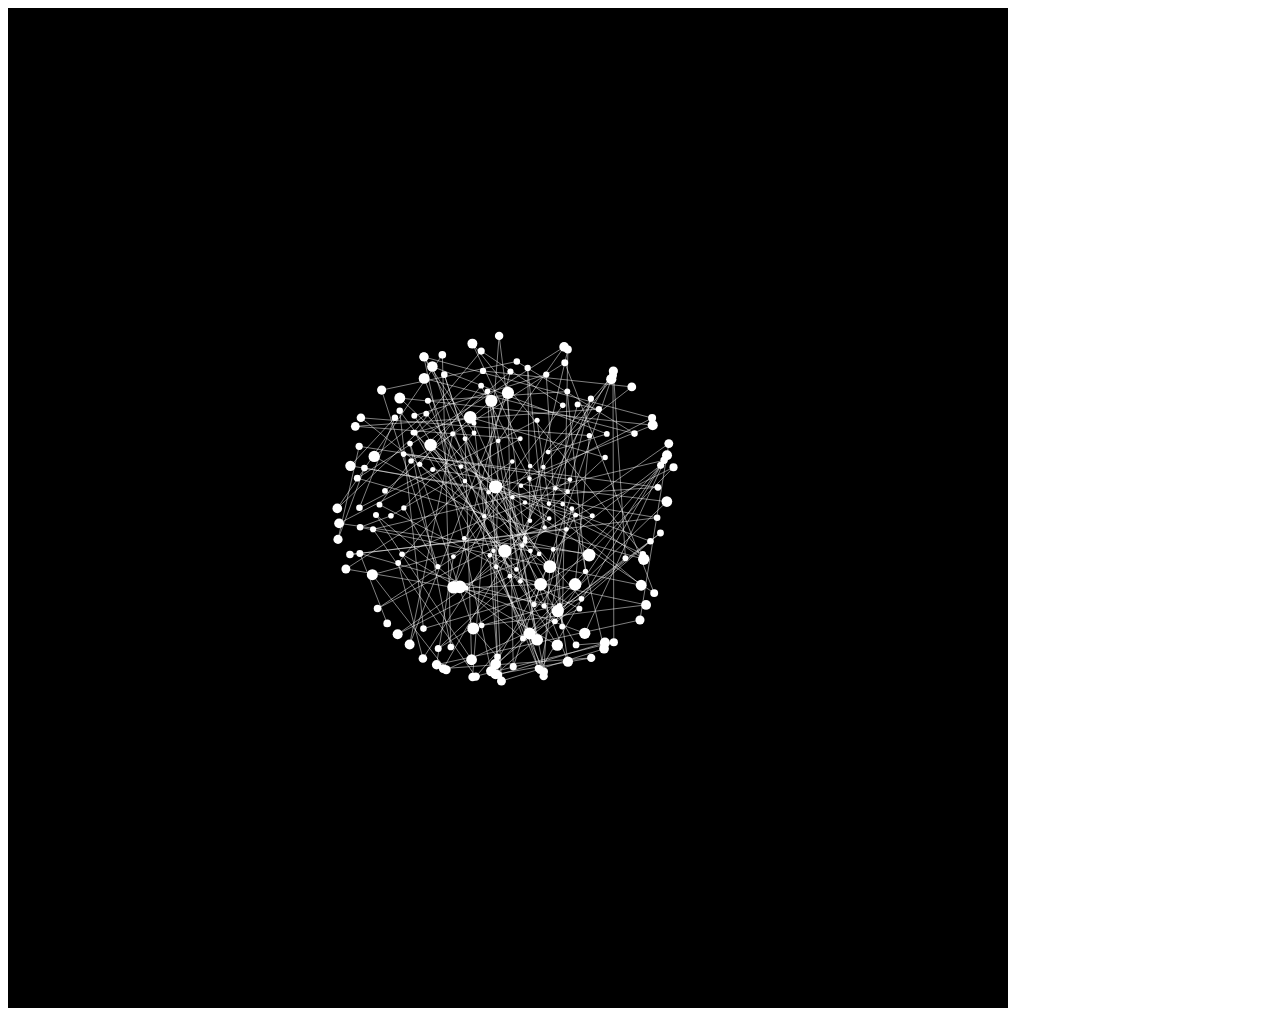
<file: experiments/rotating-particles/index.html>
<!DOCTYPE html>
<html lang="en">
<head>
    <meta charset="UTF-8">
    <meta name="viewport" content="width=device-width, initial-scale=1.0">
    <meta name="translate" content="no">
    <title>Document</title>
</head>
<body>
    <canvas id="canvas1"></canvas>
    <script src="js/main.js"></script>
</body>
</html>
</file>
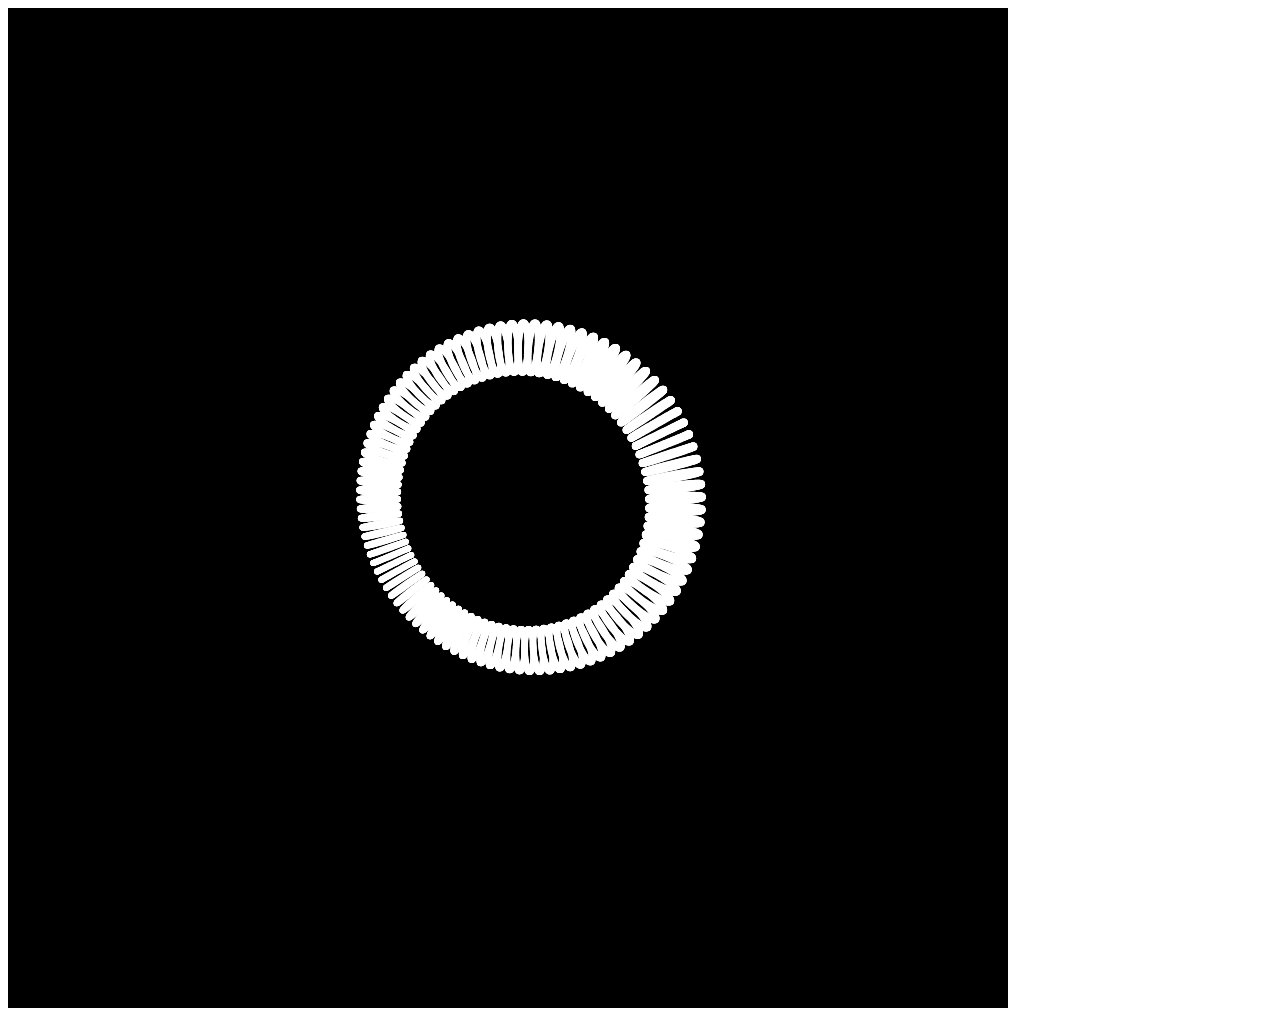
<file: experiments/torus/index.html>
<!DOCTYPE html>
<html lang="en">
<head>
    <meta charset="UTF-8">
    <meta name="viewport" content="width=device-width, initial-scale=1.0">
    <meta name="translate" content="no">
    <script src="../../shared/ParametricShapes.js"></script>
    <title>Document</title>
</head>
<body>
    <canvas id="canvas1"></canvas>
    <script src="js/main.js"></script>
</body>
</html>
</file>
